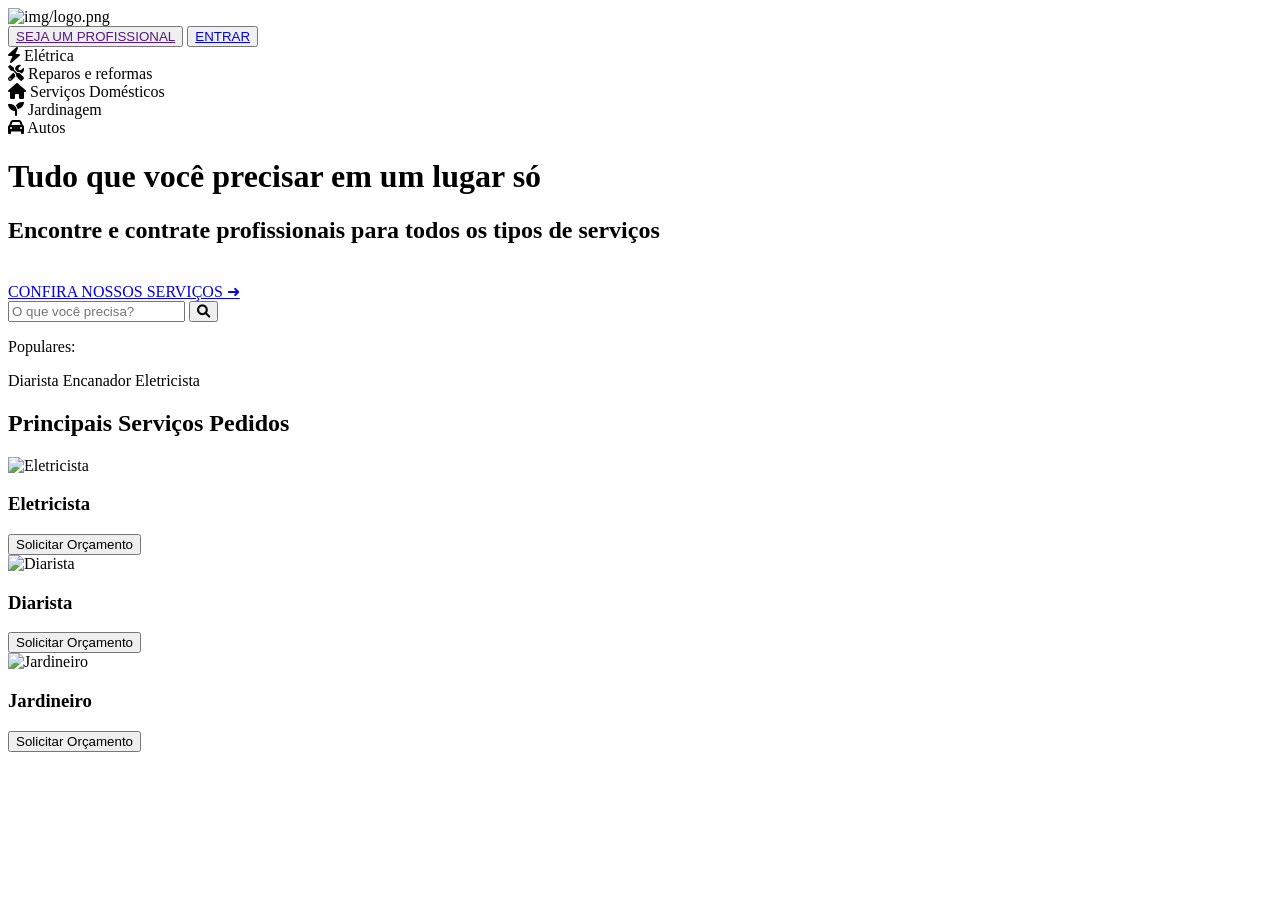
<file: hh/target/classes/templates/home/index.html>
<!DOCTYPE html>
<html lang="pt-BR" xmlns:th="http://www.w3.org/1999/xhtml">
<head>
    <meta charset="UTF-8">
    <meta http-equiv="X-UA-Compatible" content="IE=edge">
    <meta name="viewport" content="width=device-width, initial-scale=1.0">
    <link rel="stylesheet" th:href="@{/css/Menu.css}">
    <link rel="stylesheet" href="https://cdnjs.cloudflare.com/ajax/libs/font-awesome/6.0.0-beta3/css/all.min.css">
    <title>HireHub</title>
</head>
<body>
<header>
    <div class="logo">
        <img alt="img/logo.png" class="logoHire" th:src="@{/img/logo.png}">
    </div>
    <button class="SejaProff">
        <a href="">SEJA UM PROFISSIONAL</a>
    </button>
    <button class="entrar">
        <a href="../login.html">ENTRAR</a>
    </button>
</header>

<nav class="menu">
    <div class="menu-item">
        <i class="fas fa-bolt"></i>
        <span>Elétrica</span>
    </div>
    <div class="menu-item">
        <i class="fas fa-tools"></i>
        <span>Reparos e reformas</span>
    </div>
    <div class="menu-item">
        <i class="fas fa-home"></i>
        <span>Serviços Domésticos</span>
    </div>
    <div class="menu-item">
        <i class="fas fa-seedling"></i>
        <span>Jardinagem</span>
    </div>
    <div class="menu-item">
        <i class="fas fa-car"></i>
        <span>Autos</span>
    </div>
</nav>

<div class="titulo_inicial_container">
    <h1 class="titulo_inicial">
        Tudo que você precisar em um lugar só
    </h1>
</div>

<div>
    <h2 class="subtitulo_inicial">
        Encontre e contrate profissionais para todos os tipos de serviços
    </h2>
</div>

<div class="imagem_inicial_container">
    <img class="imagem_inicial" th:src="@{/img/desenhotelainicial.png}" alt="">
</div>

<div class="confira_os_servicos_container">
    <a class="confira_os_servicos" href="serviços.html">CONFIRA NOSSOS SERVIÇOS ➜</a>
</div>

<div class="rodape_falso">
    <div class="barra_pesquisa_container">
        <input type="text" class="barra_pesquisa" placeholder="O que você precisa?">
        <button class="barra_pesquisa_botao">
            <i class="fas fa-search"></i>
        </button>
        <div class="sugestoes_container">
            <p class="populares">Populares:</p>
            <span class="sugestao">Diarista</span>
            <span class="sugestao">Encanador</span>
            <span class="sugestao">Eletricista</span>
        </div>
    </div>
</div>

<!-- Seção dos Serviços -->
<section class="servicos-container">
    <h2 class="servicos-titulo">Principais Serviços Pedidos</h2>
    <div class="servicos">
        <!-- Serviço Eletricista -->
        <div class="servico">
            <img th:src="@{/img/eletricista_orçamento2.png}" alt="Eletricista">
            <h3>Eletricista</h3>
            <button>Solicitar Orçamento</button>
        </div>

        <!-- Serviço Diarista -->
        <div class="servico">
            <img th:src="@{/img/diarista.png}" alt="Diarista">
            <h3>Diarista</h3>
            <button>Solicitar Orçamento</button>
        </div>

        <!-- Serviço Jardineiro -->
        <div class="servico">
            <img th:src="@{/img/jardineiro_orçamento.png}" alt="Jardineiro">
            <h3>Jardineiro</h3>
            <button>Solicitar Orçamento</button>
        </div>
    </div>
</section>
</body>
</html>
</file>
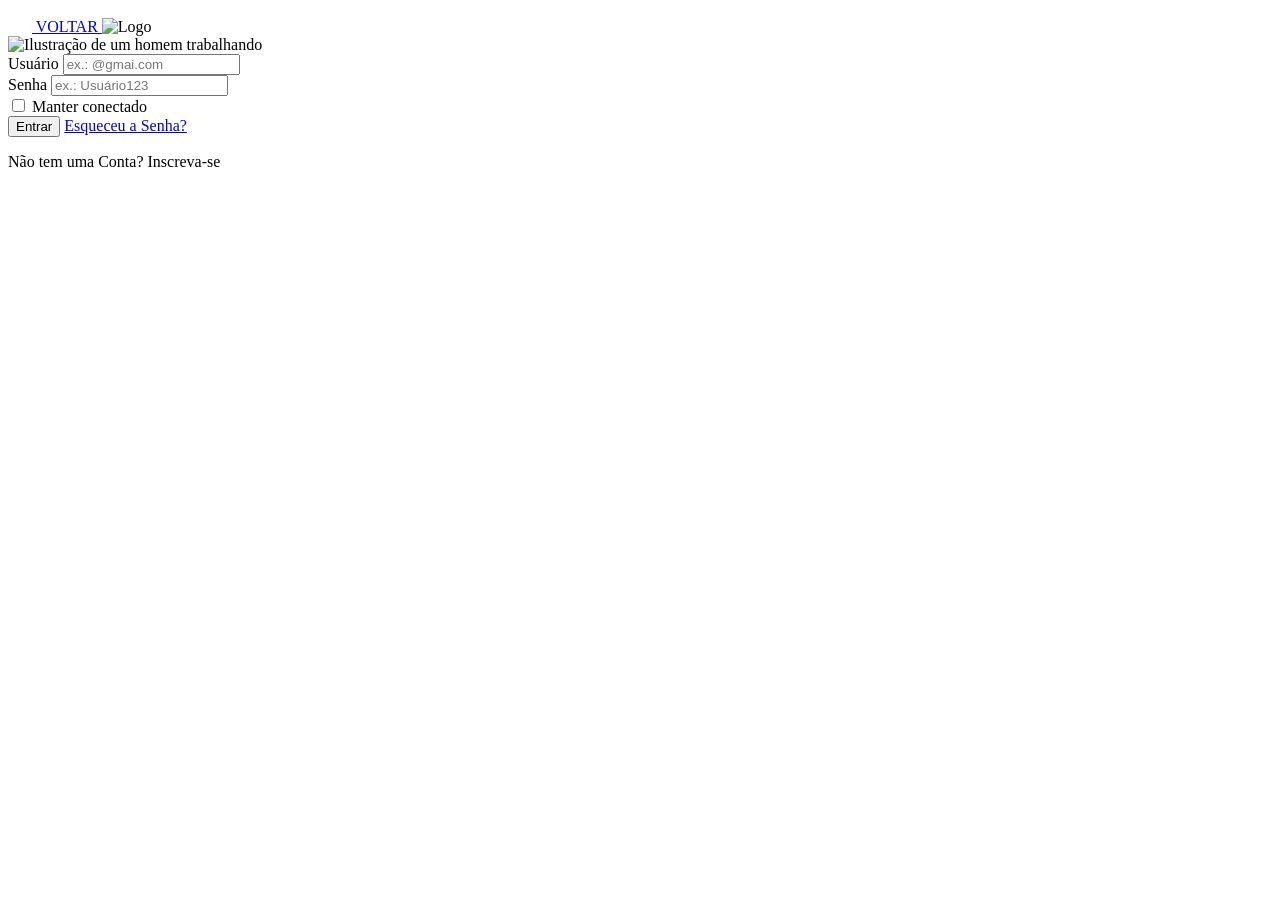
<file: hh/target/classes/templates/paginas/login.html>
<!DOCTYPE html>
<html lang="pt-BR" xmlns:th="http://www.w3.org/1999/xhtml">
<head>
    <meta charset="UTF-8">
    <meta name="viewport" content="width=device-width, initial-scale=1.0">
    <title>Login</title>
    <link rel="stylesheet" th:href="@{/css/login.css}">
</head>
<body>
<header>
    <a href="home/index.html" class="back-button">
        <svg width="24" height="24" viewBox="0 0 24 24" fill="none" xmlns="http://www.w3.org/2000/svg">
            <path d="M15 18L9 12L15 6" stroke="#fff" stroke-width="2" stroke-linecap="round" stroke-linejoin="round"/>
        </svg>
        VOLTAR
    </a>
    <img class="logo" th:src="@{/img/logo.png}" alt="Logo">
</header>
<main class="main-content">
    <section class="illustration">
        <img th:src="@{/img/desenhologin.png}" alt="Ilustração de um homem trabalhando">
    </section>
    <section class="form">
        <form action="#">
            <div class="form-group">
                <label for="username">Usuário</label>
                <input type="email" class="campo_user" id="username" placeholder="ex.: @gmai.com" required>
            </div>
            <div class="form-group">
                <label for="password">Senha</label>
                <input type="password" id="password" placeholder="ex.: Usuário123" required>
            </div>
            <div class="form-group-checkbox">
                <input type="checkbox" id="remember-me">
                <label for="remember-me">Manter conectado</label>
            </div>
            <button type="submit" class="btn">Entrar</button>
            <a href="#" class="forgot-password">Esqueceu a Senha?</a>
            <p class="signup">Não tem uma Conta? Inscreva-se</p>
        </form>
    </section>
</main>

<footer class="rodape_login">
</footer>
</body>
</html>
</file>
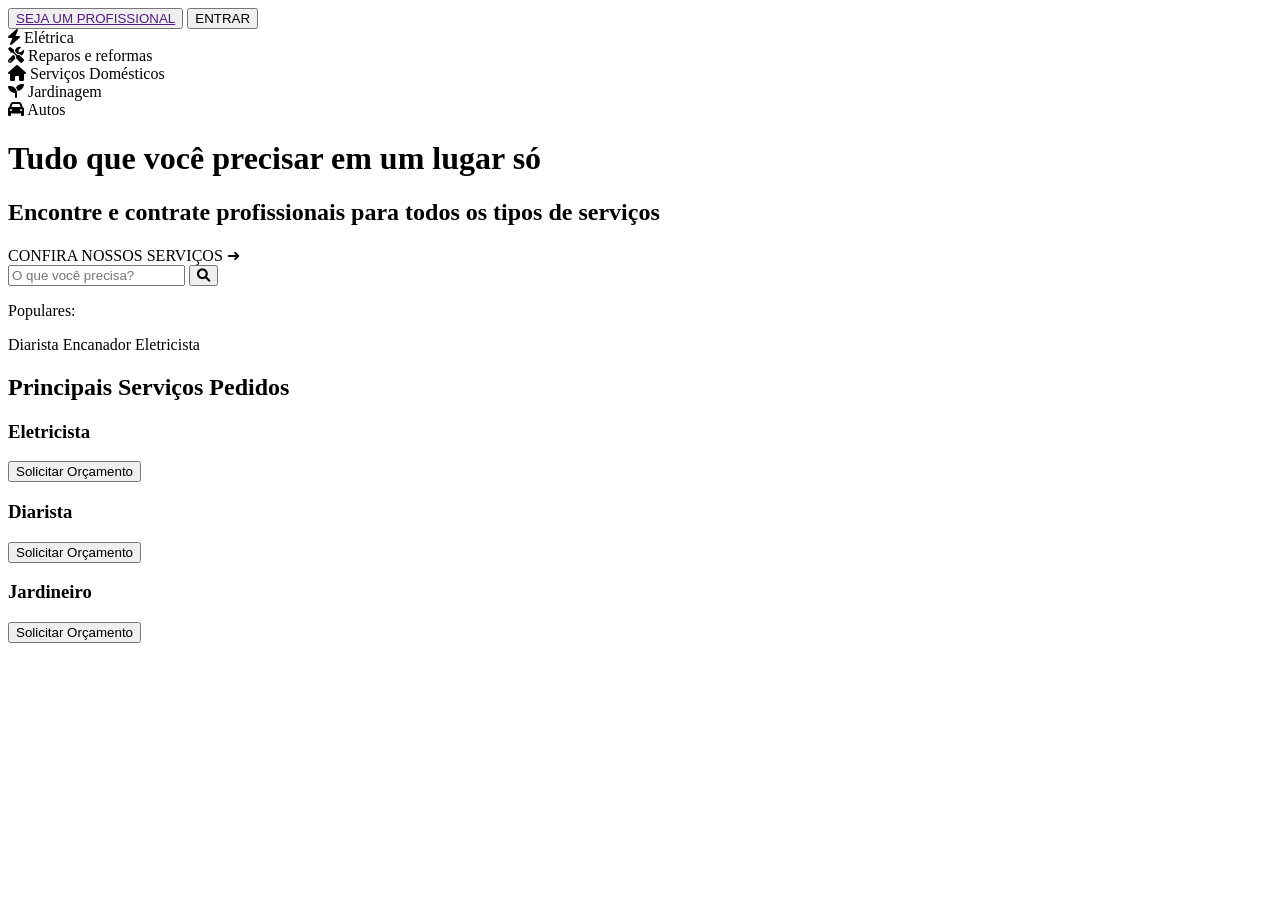
<file: hirerub-project-main/hh/target/classes/templates/Menu.html>
<!DOCTYPE html>
<html lang="pt-BR" xmlns:th="http://www.w3.org/1999/xhtml">
<head>
    <meta charset="UTF-8">
    <meta http-equiv="X-UA-Compatible" content="IE=edge">
    <meta name="viewport" content="width=device-width, initial-scale=1.0">
    <link rel="stylesheet" th:href="@{/css/Menu.css}">
    <link rel="stylesheet" href="https://cdnjs.cloudflare.com/ajax/libs/font-awesome/6.0.0-beta3/css/all.min.css">
    <title>HireHub</title>
</head>
<body>
<header>
    <div class="logo">
    </div>
    <button class="SejaProff">
        <a href="">SEJA UM PROFISSIONAL</a>
    </button>
    <button class="entrar">
        <a>ENTRAR</a>
    </button>
</header>

<nav class="menu">
    <div class="menu-item">
        <i class="fas fa-bolt"></i>
        <span>Elétrica</span>
    </div>
    <div class="menu-item">
        <i class="fas fa-tools"></i>
        <span>Reparos e reformas</span>
    </div>
    <div class="menu-item">
        <i class="fas fa-home"></i>
        <span>Serviços Domésticos</span>
    </div>
    <div class="menu-item">
        <i class="fas fa-seedling"></i>
        <span>Jardinagem</span>
    </div>
    <div class="menu-item">
        <i class="fas fa-car"></i>
        <span>Autos</span>
    </div>
</nav>

<div class="titulo_inicial_container">
    <h1 class="titulo_inicial">
        Tudo que você precisar em um lugar só
    </h1>
</div>

<div>
    <h2 class="subtitulo_inicial">
        Encontre e contrate profissionais para todos os tipos de serviços
    </h2>
</div>

<div class="imagem_inicial_container">

</div>

<div class="confira_os_servicos_container">
    <a class="confira_os_servicos">CONFIRA NOSSOS SERVIÇOS ➜</a>
</div>

<div class="rodape_falso">
    <div class="barra_pesquisa_container">
        <label>
            <input type="text" class="barra_pesquisa" placeholder="O que você precisa?">
        </label>
        <button class="barra_pesquisa_botao">
            <i class="fas fa-search"></i>
        </button>
        <div class="sugestoes_container">
            <p class="populares">Populares:</p>
            <span class="sugestao">Diarista</span>
            <span class="sugestao">Encanador</span>
            <span class="sugestao">Eletricista</span>
        </div>
    </div>
</div>

<!-- Seção dos Serviços -->
<section class="servicos-container">
    <h2 class="servicos-titulo">Principais Serviços Pedidos</h2>
    <div class="servicos">
        <!-- Serviço Eletricista -->
        <div class="servico">
            <h3>Eletricista</h3>
            <button>Solicitar Orçamento</button>
        </div>

        <!-- Serviço Diarista -->
        <div class="servico">
            <h3>Diarista</h3>
            <button>Solicitar Orçamento</button>
        </div>

        <!-- Serviço Jardineiro -->
        <div class="servico">
            <h3>Jardineiro</h3>
            <button>Solicitar Orçamento</button>
        </div>
    </div>
</section>
</body>
</html>
</file>
